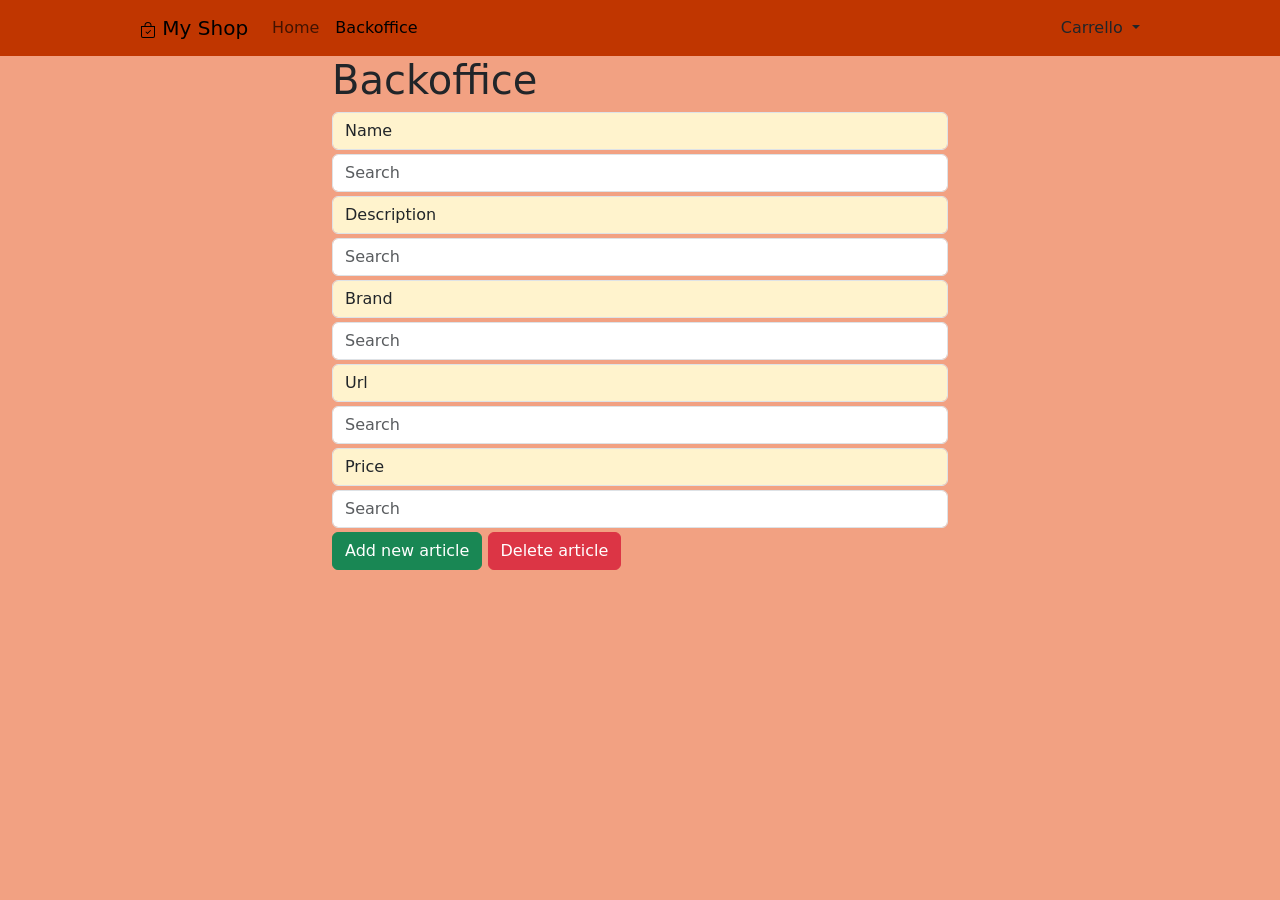
<file: backoffice.html>
<!DOCTYPE html>
<html lang="en">
  <head>
    <meta charset="utf-8" />
    <meta name="viewport" content="width=device-width, initial-scale=1" />
    <title>Backoffice Page</title>
    <link
      href="https://cdn.jsdelivr.net/npm/bootstrap@5.3.5/dist/css/bootstrap.min.css"
      rel="stylesheet"
      integrity="sha384-SgOJa3DmI69IUzQ2PVdRZhwQ+dy64/BUtbMJw1MZ8t5HZApcHrRKUc4W0kG879m7"
      crossorigin="anonymous"
    />
    <link rel="stylesheet" href="./Css/backoffice.css" />
  </head>

  <body>
    <header>
      <nav class="navbar navbar-expand-lg">
        <div class="container-fluid">
          <a class="navbar-brand" href="#"
            ><svg xmlns="http://www.w3.org/2000/svg" width="16" height="16" fill="currentColor" class="bi bi-bag-check" viewBox="0 0 16 16">
              <path
                fill-rule="evenodd"
                d="M10.854 8.146a.5.5 0 0 1 0 .708l-3 3a.5.5 0 0 1-.708 0l-1.5-1.5a.5.5 0 0 1 .708-.708L7.5 10.793l2.646-2.647a.5.5 0 0 1 .708 0"
              ></path>
              <path
                d="M8 1a2.5 2.5 0 0 1 2.5 2.5V4h-5v-.5A2.5 2.5 0 0 1 8 1m3.5 3v-.5a3.5 3.5 0 1 0-7 0V4H1v10a2 2 0 0 0 2 2h10a2 2 0 0 0 2-2V4zM2 5h12v9a1 1 0 0 1-1 1H3a1 1 0 0 1-1-1z"
              ></path>
            </svg>
            My Shop</a
          >
          <button
            class="navbar-toggler"
            type="button"
            data-bs-toggle="collapse"
            data-bs-target="#navbarSupportedContent"
            aria-controls="navbarSupportedContent"
            aria-expanded="false"
            aria-label="Toggle navigation"
          >
            <span class="navbar-toggler-icon"></span>
          </button>
          <div class="collapse navbar-collapse" id="navbarSupportedContent">
            <ul class="navbar-nav me-auto mb-2 mb-lg-0">
              <li class="nav-item">
                <a class="nav-link" aria-current="page" href="./index.html">Home</a>
              </li>
              <li class="nav-item">
                <a class="nav-link active" href="./backoffice.html">Backoffice</a>
              </li>
            </ul>
            <div class="nav-item dropdown">
              <a class="nav-link dropdown-toggle" href="#" role="button" data-bs-toggle="dropdown" aria-expanded="false"> Carrello </a>
              <ul class="dropdown-menu">
                <li><a class="dropdown-item" href="#">I tuoi articoli</a></li>
                <li><hr class="dropdown-divider" /></li>
                <li><a class="dropdown-item" href="#">1</a></li>
                <li><a class="dropdown-item" href="#">2</a></li>
                <li><a class="dropdown-item" href="#">3</a></li>
                <li><a class="dropdown-item" href="#">4</a></li>
              </ul>
            </div>
          </div>
        </div>
      </nav>
    </header>
    <div class="container-fluid">
      <div class="row justify-content-center">
        <div class="col-6">
          <h1>Backoffice</h1>
          <div class="col-12">
            <form role="search">
              <div>
                <label for="name" class="form-control bg-warning-subtle">Name</label>
                <input id="name" class="form-control me-2 my-1" type="text" placeholder="Search" aria-label="Search" required />
              </div>
              <div>
                <label for="description" class="form-control bg-warning-subtle">Description</label>
                <input id="description" class="form-control me-2 my-1" type="text" placeholder="Search" aria-label="Search" required />
              </div>
              <div>
                <label for="brand" class="form-control bg-warning-subtle">Brand</label>
                <input id="brand" class="form-control me-2 my-1" type="text" placeholder="Search" aria-label="Search" required />
              </div>
              <div>
                <label for="imageUrl" class="form-control bg-warning-subtle">Url</label>
                <input id="imageUrl" class="form-control me-2 my-1" type="url" placeholder="Search" aria-label="Search" required />
              </div>
              <div>
                <label for="price" class="form-control bg-warning-subtle">Price</label>
                <input id="price" class="form-control me-2 my-1" type="number" placeholder="Search" aria-label="Search" required />
              </div>
              <div>
                <button class="btn btn-success" type="submit">Add new article</button>
                <button class="btn btn-danger" type="submit">Delete article</button>
              </div>
            </form>
          </div>
        </div>
      </div>
    </div>
    <script
      src="https://cdn.jsdelivr.net/npm/bootstrap@5.3.5/dist/js/bootstrap.bundle.min.js"
      integrity="sha384-k6d4wzSIapyDyv1kpU366/PK5hCdSbCRGRCMv+eplOQJWyd1fbcAu9OCUj5zNLiq"
      crossorigin="anonymous"
    ></script>
    <script src="./JavaScript/backoffice.js"></script>
  </body>
</html>
</file>
<file: Css/backoffice.css>
*,
*::after,
*::before {
  box-sizing: border-box;
}

body {
  background-color: rgba(229, 65, 0, 0.49);
}

nav {
  background-color: rgba(192, 54, 0, 0.49);
  max-width: 80%;
  margin-inline: auto;
}

header {
  background-color: rgb(192, 54, 0);
}
</file>
